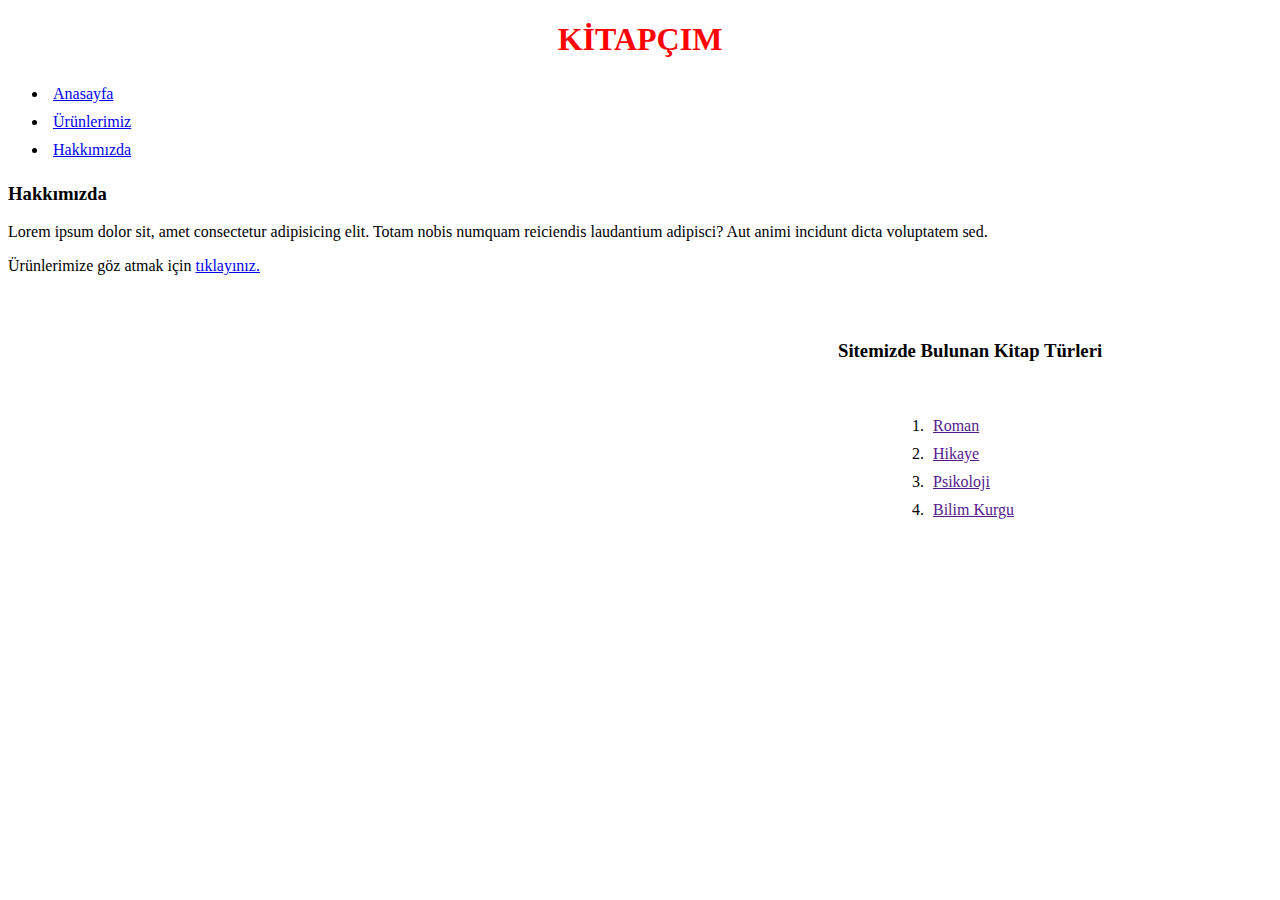
<file: CSS-ödev-1/index.html>
<!DOCTYPE html>
<html lang="en">
  <head>
    <meta charset="UTF-8" />
    <meta http-equiv="X-UA-Compatible" content="IE=edge" />
    <meta name="viewport" content="width=device-width, initial-scale=1.0" />
    <title>Kitapçım</title>
    <link rel="stylesheet" href="style.css" />
  </head>
  <body>
    <header>
      <h1 style="color: red; text-align: center;"> KİTAPÇIM</h1>
        <nav>
            <ul id="Bölümler">
                <li><a href="index.html">Anasayfa</a></li>
                <li><a href="ürün.html">Ürünlerimiz</a></li>
                <li><a href="about.html">Hakkımızda</a></li>
              </ul>
        </nav>
    
    </header>

    <main>
        <section>

            <article id="article-1"><h3 >Hakkımızda</h3>
                <p>
                    Lorem ipsum dolor sit, amet consectetur adipisicing elit. Totam nobis
                    numquam reiciendis laudantium adipisci? Aut animi incidunt dicta
                    voluptatem sed.
                  </p>
                  <p>Ürünlerimize göz atmak için <a href="ürün.html">tıklayınız.</a></p>

            </article>

            <article id="article-2">
                <h3>Sitemizde Bulunan Kitap Türleri</h3>
            <ol id="KitapTürleri">
              <li><a href="">Roman</a></li>
              <li><a href="">Hikaye</a></li>
              <li><a href="">Psikoloji</a></li>
              <li><a href="">Bilim Kurgu</a></li>
            </ol>
            </article>

        </section>
        

    </main>
     
  </body>
</html>
</file>
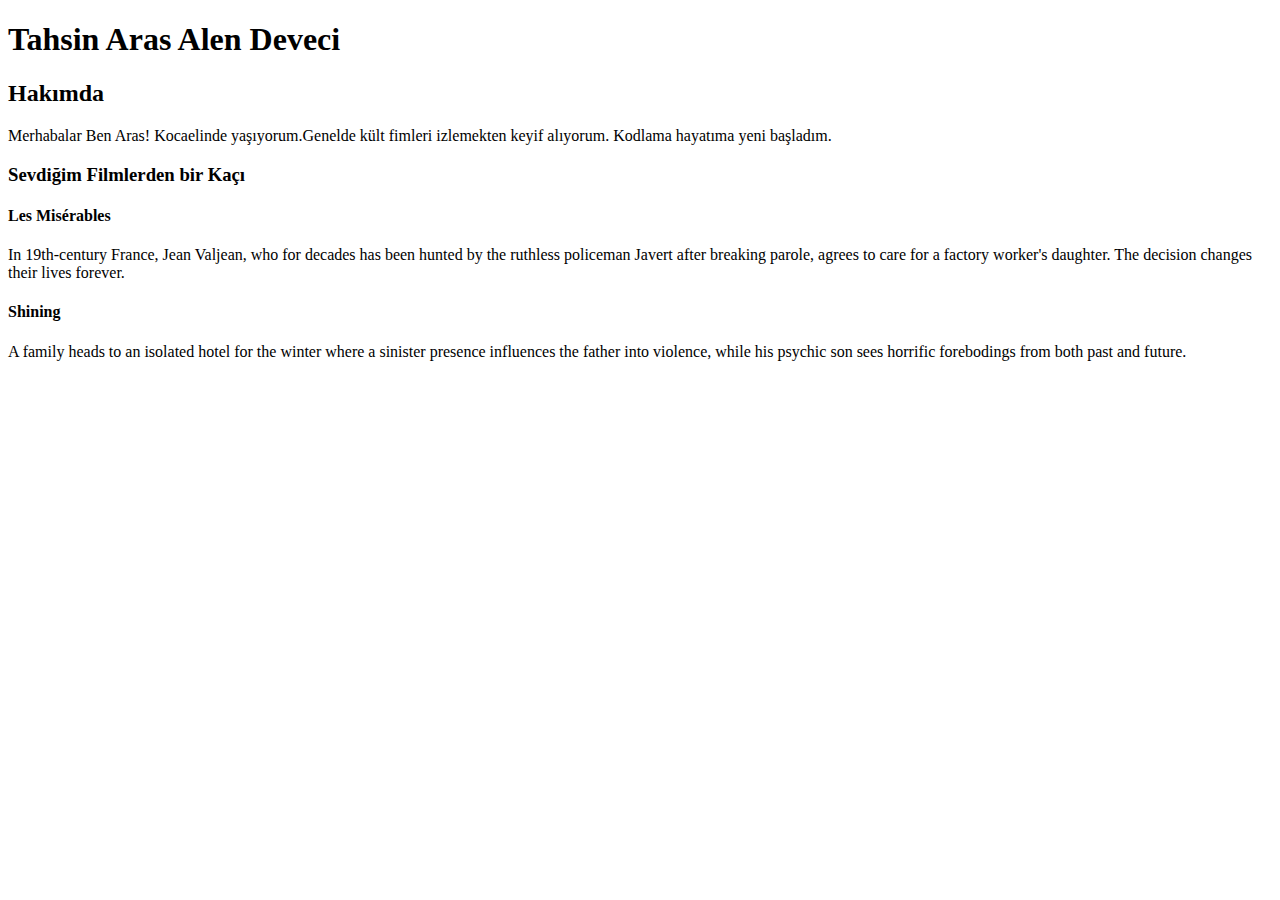
<file: HTML-ödev-1/index.html>
<!DOCTYPE html>
<html lang="en">
<head>
    <meta charset="UTF-8">
    <meta http-equiv="X-UA-Compatible" content="IE=edge">
    <meta name="viewport" content="width=device-width, initial-scale=1.0">
    <title>Document</title>
</head>
<body>
    <h1> Tahsin Aras Alen Deveci</h1>
    <h2> Hakımda </h2>
    <p>Merhabalar Ben Aras! Kocaelinde yaşıyorum.Genelde kült fimleri izlemekten keyif alıyorum. Kodlama hayatıma yeni başladım.</p>
    <h3>Sevdiğim Filmlerden bir Kaçı </h3>
    <h4> Les Misérables </h4>
    <p> In 19th-century France, Jean Valjean, who for decades has been hunted by the ruthless policeman Javert after breaking parole, agrees to care for a factory worker's daughter. The decision changes their lives forever.</p>

    <h4> Shining  </h4>
    <p>A family heads to an isolated hotel for the winter where a sinister presence influences the father into violence, while his psychic son sees horrific forebodings from both past and future.</p>
</body>
</html>
</file>
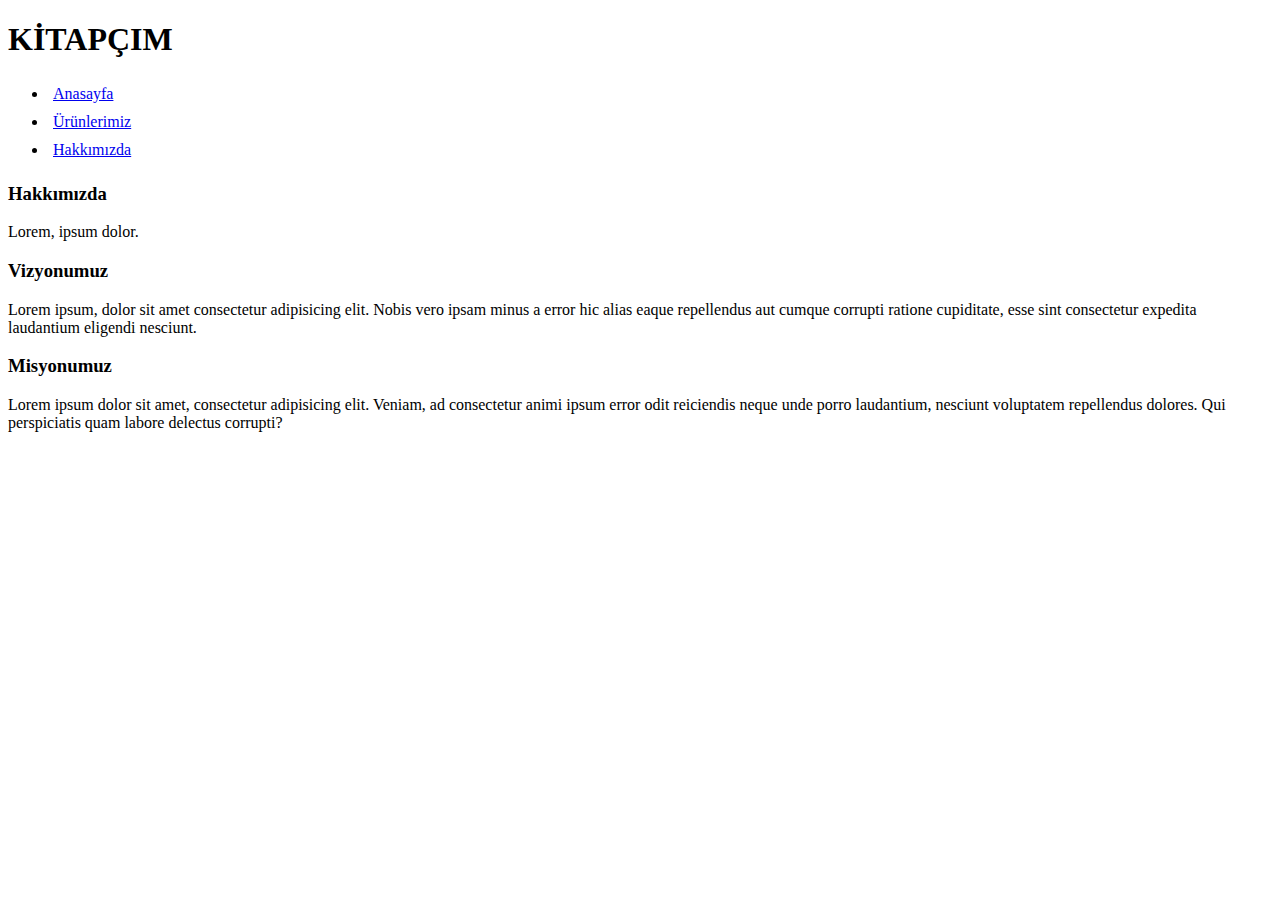
<file: CSS-ödev-1/about.html>
<!DOCTYPE html>
<html lang="en">
  <head>
    <meta charset="UTF-8" />
    <meta http-equiv="X-UA-Compatible" content="IE=edge" />
    <meta name="viewport" content="width=device-width, initial-scale=1.0" />
    <title>Hakkımızda</title>
    <link rel="stylesheet" href="style.css" />
  </head>
  <body>
    <div>
      <h1>KİTAPÇIM</h1>
      <ul>
        <li><a href="index.html">Anasayfa</a></li>
        <li><a href="urun.html">Ürünlerimiz</a></li>
        <li><a href="about.html">Hakkımızda</a></li>
      </ul>
      <h3>Hakkımızda</h3>
      <p>
      Lorem, ipsum dolor.
      </p>
      <h3>Vizyonumuz</h3>
      <p>
       Lorem ipsum, dolor sit amet consectetur adipisicing elit. Nobis vero ipsam minus a error hic alias eaque repellendus aut cumque corrupti ratione cupiditate, esse sint consectetur expedita laudantium eligendi nesciunt.
      </p>
      <h3>Misyonumuz</h3>
      <p>
       Lorem ipsum dolor sit amet, consectetur adipisicing elit. Veniam, ad consectetur animi ipsum error odit reiciendis neque unde porro laudantium, nesciunt voluptatem repellendus dolores. Qui perspiciatis quam labore delectus corrupti?
      </p>
    </div>
  </body>
</html>
</file>
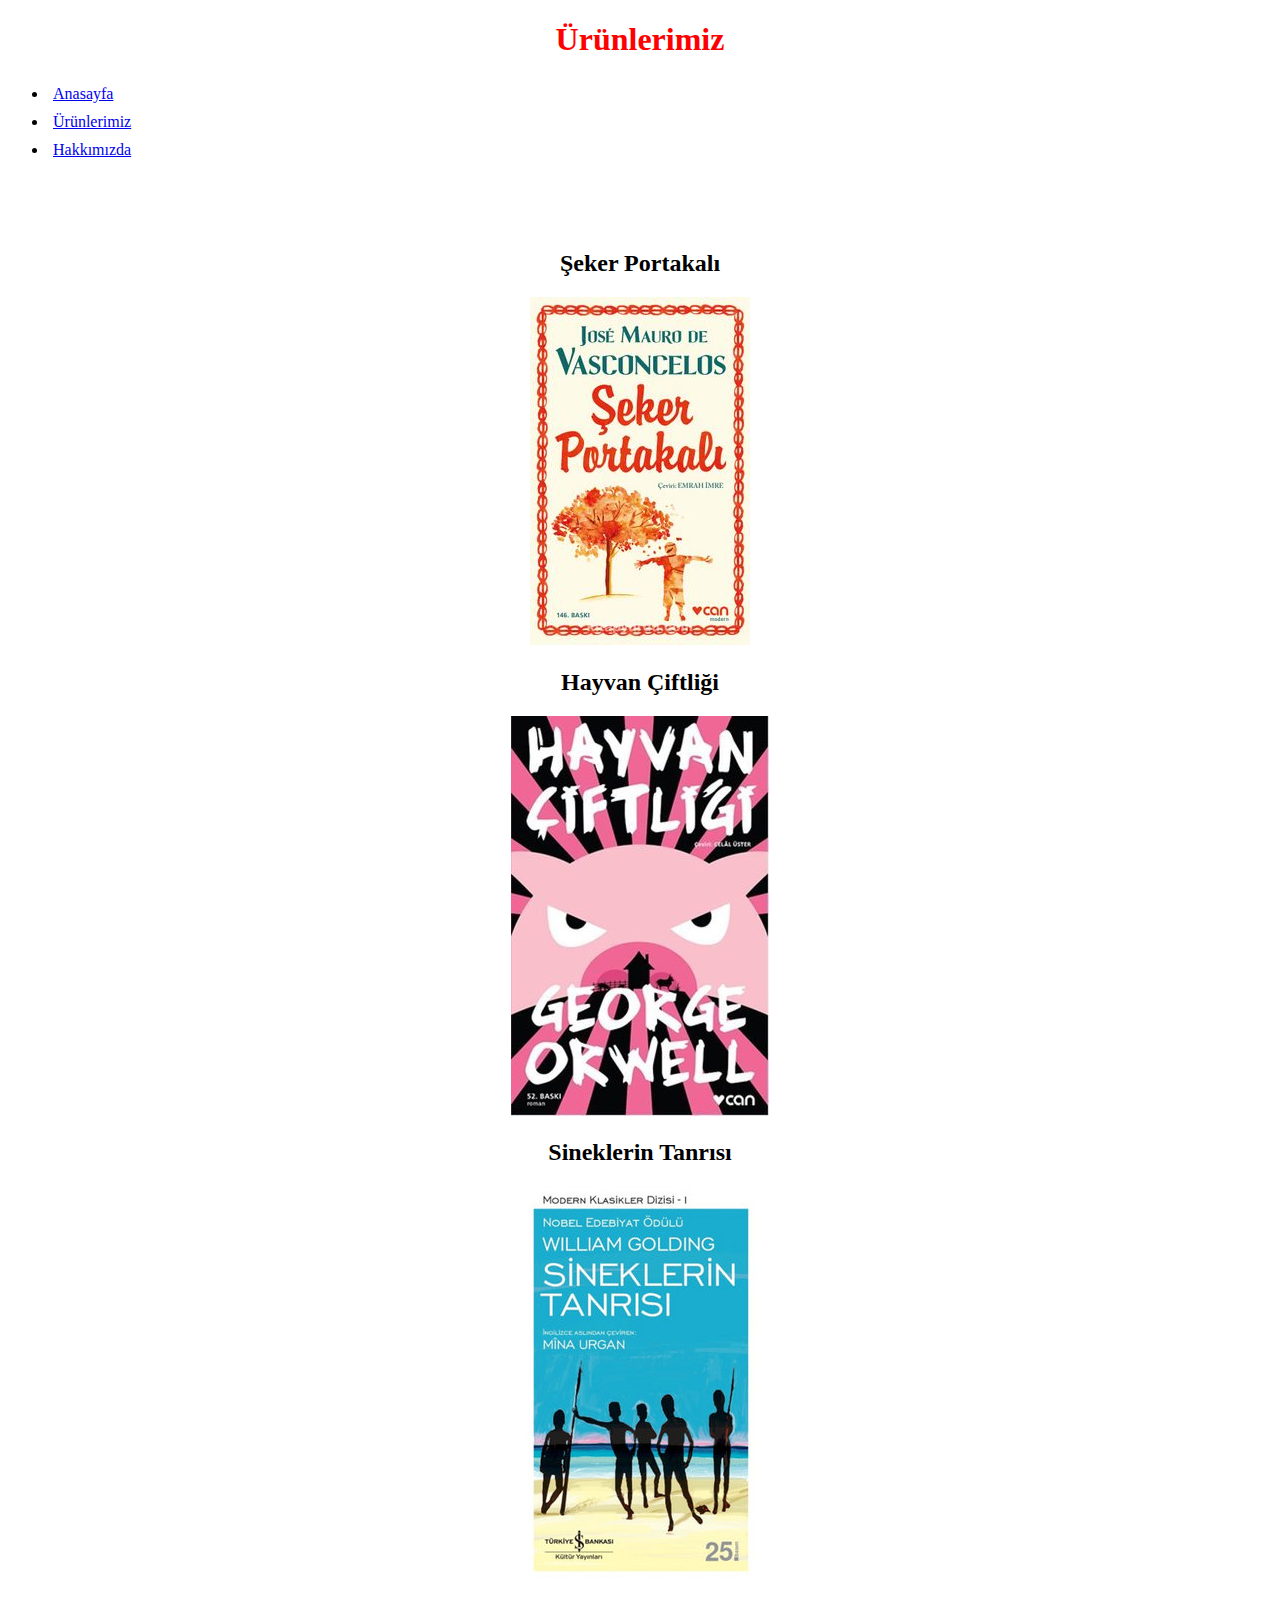
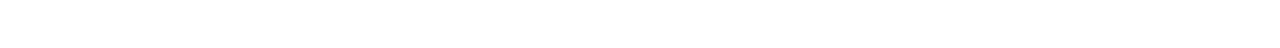
<file: CSS-ödev-1/ürün.html>
<!DOCTYPE html>
<html lang="en">
  <head>
    <meta charset="UTF-8" />
    <meta http-equiv="X-UA-Compatible" content="IE=edge" />
    <meta name="viewport" content="width=device-width, initial-scale=1.0" />
    <title>Ürünlerimiz</title>
    <link rel="stylesheet" href="style.css" />
    
  </head>
  <body>
    <header>
      <h1 style="color: red; text-align: center;" >Ürünlerimiz</h1>
      <nav>
            <ul id="Bölümler">
                <li><a href="index.html">Anasayfa</a></li>
                <li><a href="urun.html">Ürünlerimiz</a></li>
                <li><a href="about.html">Hakkımızda</a></li>
              </ul>
        </nav>
    
            
    
    </header>

    <main>
        <section style="text-align: center ;">
          <div class="books">
            <h2>Şeker Portakalı</h2>
            <img style="text-align: center;" src="/CSS-ödev-1/img-2/Şeker Portakalı.jfif" alt="Şeker Portakalı">
            <h2 >Hayvan Çiftliği</h2>
            <img src="/CSS-ödev-1/img-2/Hayvan Çiftliği.jpg" alt="Hayvan Çiftliği">
            <h2 >Sineklerin Tanrısı</h2>
            <img src="/CSS-ödev-1/img-2/Sineklerin tanrısı.jpg" alt="Sineklerin Tanrısı">
          </div>
            

        </section>
      </main>
     
  </body>
</html>
</file>
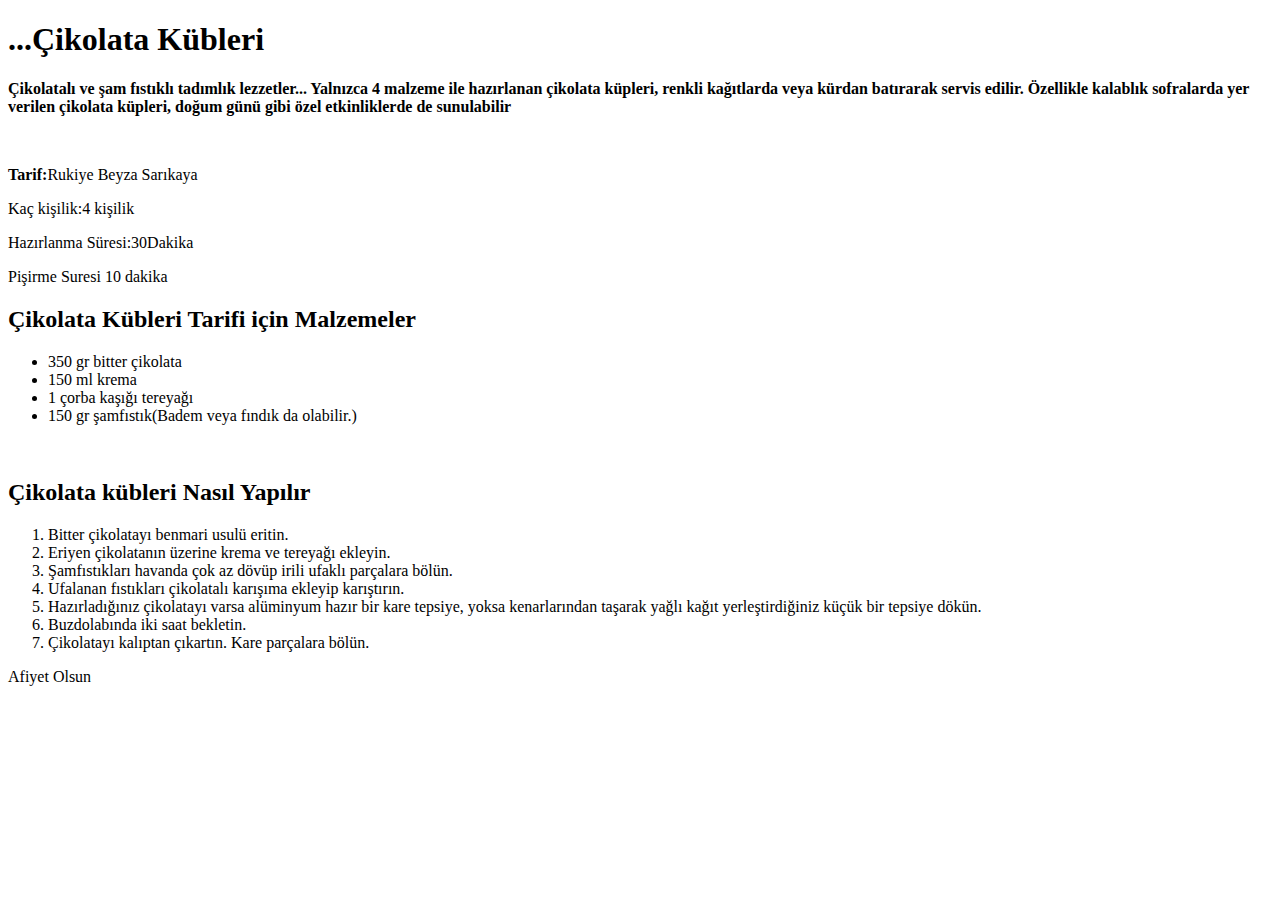
<file: HTML-ödev-3/cook.html>
<!DOCTYPE html>
<html lang="en">
<head>
    <meta charset="UTF-8">
    <meta http-equiv="X-UA-Compatible" content="IE=edge">
    <meta name="viewport" content="width=device-width, initial-scale=1.0">
    <title>ÇikolataKübleri</title>
</head>
<body>
  <header>
    <nav>
        <h1>...Çikolata Kübleri</h1>
        <p><strong>Çikolatalı ve şam fıstıklı tadımlık lezzetler... Yalnızca 4 malzeme ile hazırlanan çikolata küpleri, renkli kağıtlarda veya kürdan batırarak servis edilir. Özellikle kalablık sofralarda yer verilen çikolata küpleri, doğum günü gibi özel etkinliklerde de sunulabilir</strong></p>
        <br>
        <p><strong>Tarif:</strong>Rukiye Beyza Sarıkaya</p>
        
 
    </nav>
  </header>

    <section >
        <article>
            
            <p>Kaç kişilik:4 kişilik</p>
            <p>Hazırlanma Süresi:30Dakika</p>
            <p>Pişirme Suresi 10 dakika</p>
        </article>
        <Article>
            <h2>Çikolata Kübleri Tarifi için Malzemeler </h2>
            <ul>
                <li>350 gr bitter çikolata</li>
                <li>150 ml krema</li>
                <li>1 çorba kaşığı tereyağı</li>
                <li>150 gr şamfıstık(Badem veya fındık da olabilir.)</li>
            </ul>
        </Article>
        <br>
        <article>
            <h2>Çikolata kübleri Nasıl Yapılır</h2>
            <ol>
                <li>Bitter çikolatayı benmari usulü eritin. </li>
                <li>Eriyen çikolatanın üzerine krema ve tereyağı ekleyin. </li>
                <li>Şamfıstıkları havanda çok az dövüp irili ufaklı parçalara bölün.</li>
                <li>Ufalanan fıstıkları çikolatalı karışıma ekleyip karıştırın.</li>
                <li>Hazırladığınız çikolatayı varsa alüminyum hazır bir kare tepsiye, yoksa kenarlarından taşarak yağlı kağıt yerleştirdiğiniz küçük bir tepsiye dökün.</li>
                <li>Buzdolabında iki saat bekletin.</li>
                <li>Çikolatayı kalıptan çıkartın. Kare parçalara bölün.</li>
            </ol>
            <p >Afiyet Olsun</p>
        </article>

    </section>
</body>
</html>
</file>
<file: CSS-ödev-1/style.css>
#bölümler {
    text-align: center;

}

#aricle-1{
    text-align: center;

}

#article-2 {
    
    padding: 30px;
    margin-left: 50em;
}

li {
    padding: 5px;

}

#KitapTürleri {
    margin: 50px;


}

.books {
    padding: 50px;


}
</file>
